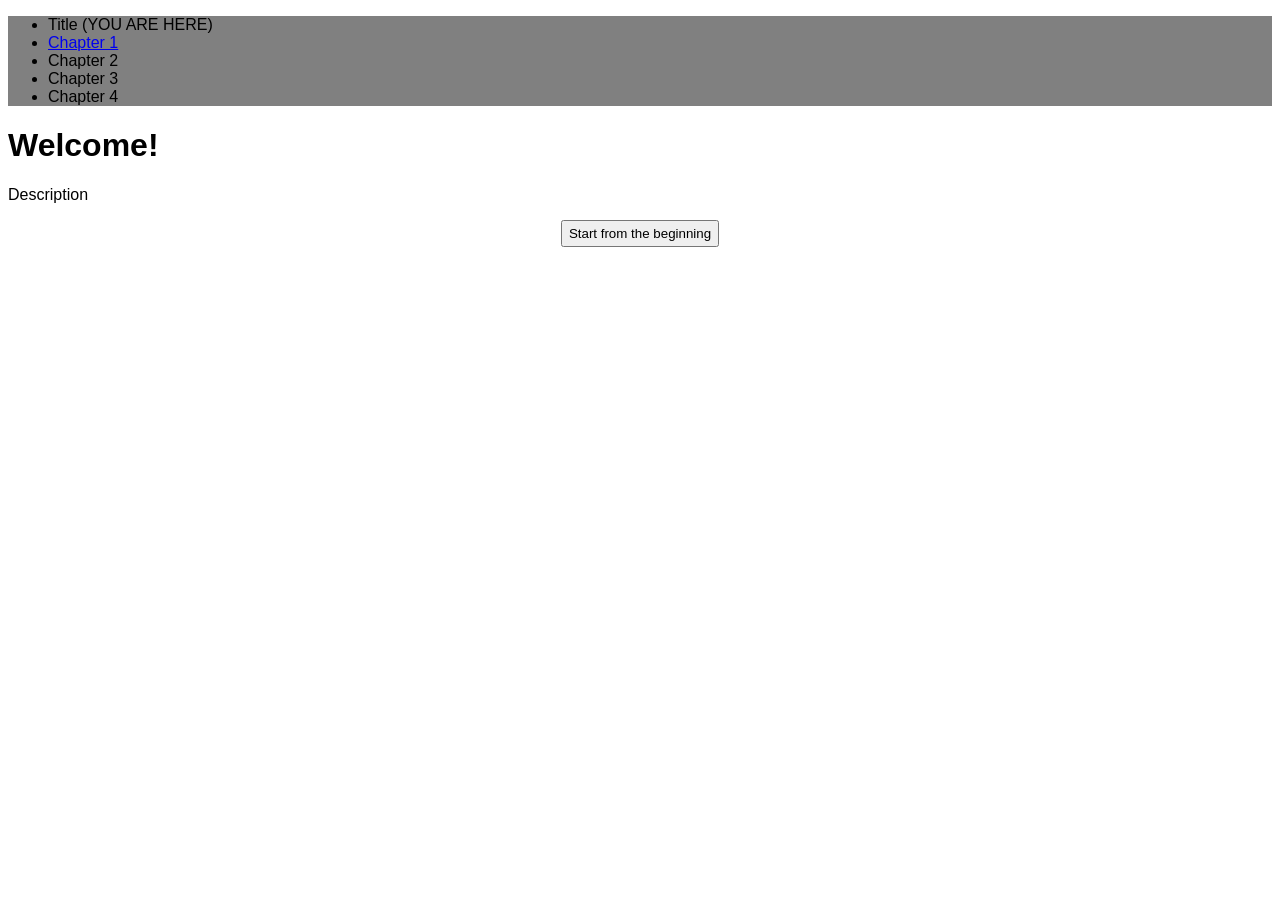
<file: index.html>
<!DOCTYPE html>
<html lang="en">

<head>
    <meta charset="utf-8">
    <link rel="stylesheet" href="styles.css">
    <title>The Archives</title>
</head>

<body>
    <nav>
        <ul>
            <li><a>Title (YOU ARE HERE)</a></li>
            <li><a href="chapter1.html">Chapter 1</a></li>
            <li><a>Chapter 2</a></li>
            <li><a>Chapter 3</a></li>
            <li><a>Chapter 4</a></li>
        </ul>
    </nav>
    <main>
        <h1>Welcome!</h1>
        <p>
            Description
        </p>
        <div class="start-button-container">
        <a href="chapter1.html"><button id="start-button">Start from the beginning</button></a>
        </div>
    </main>
</body>

</html>
</file>
<file: styles.css>
body {
    font-family: Arial, Helvetica, sans-serif;
    color: black;
}

.start-button-container {
    display: flex;
    flex-direction: row;
    justify-content: center;
}

#start-button {
    display: inline-block;
    height: 2em;
}

nav {
    background-color: gray;
    color: black;
}

.backdrop {/* Dimensions of the backdrop image */
    width: 75vw;
    height: 75vh;
    margin: auto;
}

#backdrop-01 {
    background-image: URL("images/room.jpg")/* Make sure to look for an image */;
    background-size: cover;
}
</file>
